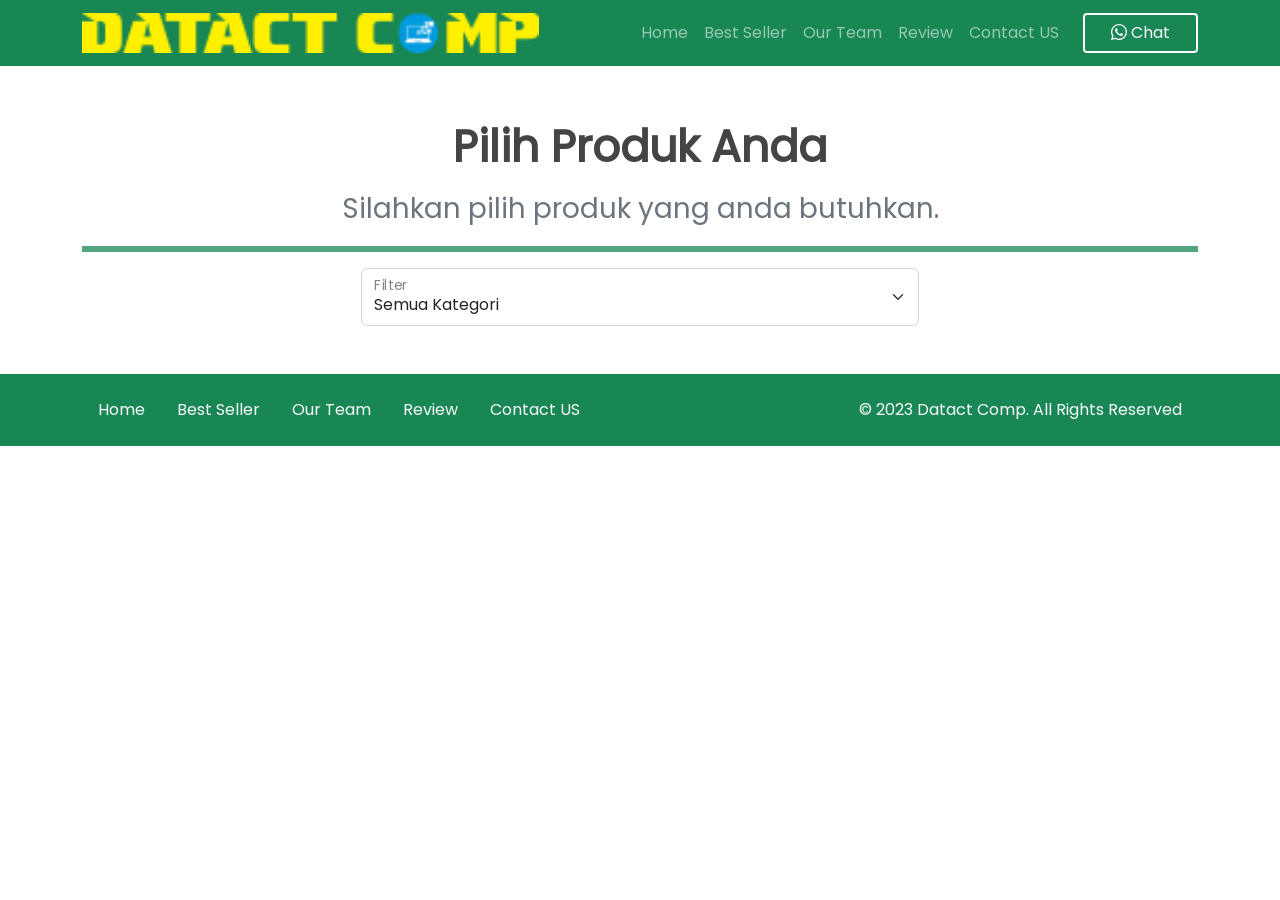
<file: produk.html>
<!DOCTYPE html>
<html lang="id">

<head>
    <meta charset="UTF-8">
    <meta http-equiv="X-UA-Compatible" content="IE=edge">
    <meta name="viewport" content="width=device-width, initial-scale=1.0">
    <link rel="shortcut icon" href="images/favicon/favicon.ico" type="image/x-icon">
    <title>Produk</title>
    <link rel="shortcut icon" href="images/favicon.ico" type="image/x-icon">
    <link rel="stylesheet" href="vendor/bootstrap/bootstrap.min.css">
    <link rel="stylesheet" href="vendor/bootstrap/bootstrap-icons.css">
    <link rel="stylesheet" href="vendor/rk.css">
    <script src="vendor/bootstrap/bootstrap.bundle.min.js"></script>
    <script src="js/jquery-3.6.3.min.js"></script>
    <style>
        /* tulis kode CSS internal di bawah sini */
        section {
            min-height: 90vh;
        }

        img {
            max-width: 100%;
        }




        /* Batas Akhir penulisan kode CSS internal */
    </style>
</head>

<body>
    <!-- Tulis Kode Bootstrap Di Bawah Sini -->


    <nav class="navbar navbar-dark bg-success navbar-expand-lg bisadicopy">
        <div class="container">
            <a class="navbar-brand" href="https://davidwahyu66.github.io/datactcomp/">
                <img src="images/logo/logo_kuy.png" height="40" alt="image">
            </a>
            <button class="navbar-toggler" type="button" data-bs-toggle="collapse" data-bs-target="#navbarNav11"
                aria-controls="navbarNav11" aria-expanded="false" aria-label="Toggle navigation">
                <span class="navbar-toggler-icon"></span>
            </button>
            <div class="collapse navbar-collapse" id="navbarNav11">
                <ul class="navbar-nav ms-auto">
                    <li class="nav-item">
                        <a class="nav-link" href="index.html">Home</a>
                    </li>
                    <li class="nav-item active">
                        <a class="nav-link" href="index.html#best-seller">Best Seller</a>
                    </li>
                    <li class="nav-item">
                        <a class="nav-link" href="index.html#our-team">Our Team</a>
                    </li>
                    <li class="nav-item">
                        <a class="nav-link" href="index.html#review">Review</a>
                    </li>
                    <li class="nav-item">
                        <a class="nav-link" href="index.html#contact-us">Contact US</a>
                    </li>
                </ul>
                <a class="btn btn-outline-light ms-md-3" href="https://wa.me/6281939057999?text=Halo saya mau beli..">
                    <i class="bi bi-whatsapp"></i>
                    Chat
                </a>
            </div>
        </div>
    </nav>
    <div class="container">
        <h1 class="mt-5 text-center">Pilih Produk Anda </h1>
        <p class="text-center fs-3 text-secondary">
            Silahkan pilih produk yang anda butuhkan.
        </p>
        <hr class="border border-success border-3 opacity-75">

        <div class="form-floating w-50 mx-auto">
            <select class="form-select" id="select_kopi" aria-label="Floating label select example">
                <option value="Semua Kategori">Semua Kategori</option>
                <option value="CCTV">Kamera CCTV</option>
                <option value="NETWORKING">Peralatan Jaringan</option>
            </select>
            <label for="select_kopi">Filter</label>
        </div>

        <div class="row" id="baris_produk">




        </div>



    </div>

    </div>



    <!-- Batas Akhir penulisan kode Bootstrap -->
    <script>
        /* Tulis Javascript Di bawah Sini */
        var json = "https://rikikurnia.com/prakerja/api/kopi"
        var json2 = "data.json"

        select_kopi.onchange = function () {
            var pilihan = this.value
            var isi_html = ""
            $.get(json2).then(function (data) {
                var data_kopi = data[pilihan]
                console.log(data_kopi)

                data_kopi.forEach(kopi => {
                    isi_html += ` <div class="col-12 col-md-6 col-lg-3">
                <div class="card mt-3 mx-auto">
                    <img src="${kopi.foto}"
                    <div class="card-body">
                        <h5 class="card-title ms-2">${kopi.nama}</h5>
                        <div class="row">
                            <div class="col py-3 ms-2">
                                ${kopi.size}
                            </div>
                            <div class="col text-primary">
                                ${kopi.harga}
                            </div>
                        </div>
                        <a href="${kopi.link}"
                         class="btn btn-success w-100">
                            <i class="bi bi-cart"></i>
                            Check Out</a>
                    </div>
                </div>
            </div>`

                })

                baris_produk.innerHTML = isi_html
            })
        }
        /* Batas Akhir penulisan kode Javascript */
    </script>


    <footer class="riki-block footer-small bg-success mt-5 py-3">
        <div class="container">
            <div class="row align-items-center">
                <div class="col-12 col-md-8">
                    <ul class="nav justify-content-center justify-content-md-start">
                        <li class="nav-item">
                            <a class="nav-link text-light" href="index.html">Home</a>
                        </li>
                        <li class="nav-item active">
                            <a class="nav-link text-light" href="index.html#best-seller">Best Seller</a>
                        </li>
                        <li class="nav-item">
                            <a class="nav-link text-light" href="index.html#our-team">Our Team</a>
                        </li>
                        <li class="nav-item">
                            <a class="nav-link text-light" href="index.html#review">Review</a>
                        </li>
                        <li class="nav-item">
                            <a class="nav-link text-light" href="index.html#contact-us">Contact US</a>
                        </li>
                    </ul>
                </div>

                <div class="col-12 col-md-4 mt-4 mt-md-0 text-center text-md-right text-light">
                    &copy; 2023 Datact Comp. All Rights Reserved
                </div>
            </div>
        </div>
    </footer>
</body>

</html>
</file>
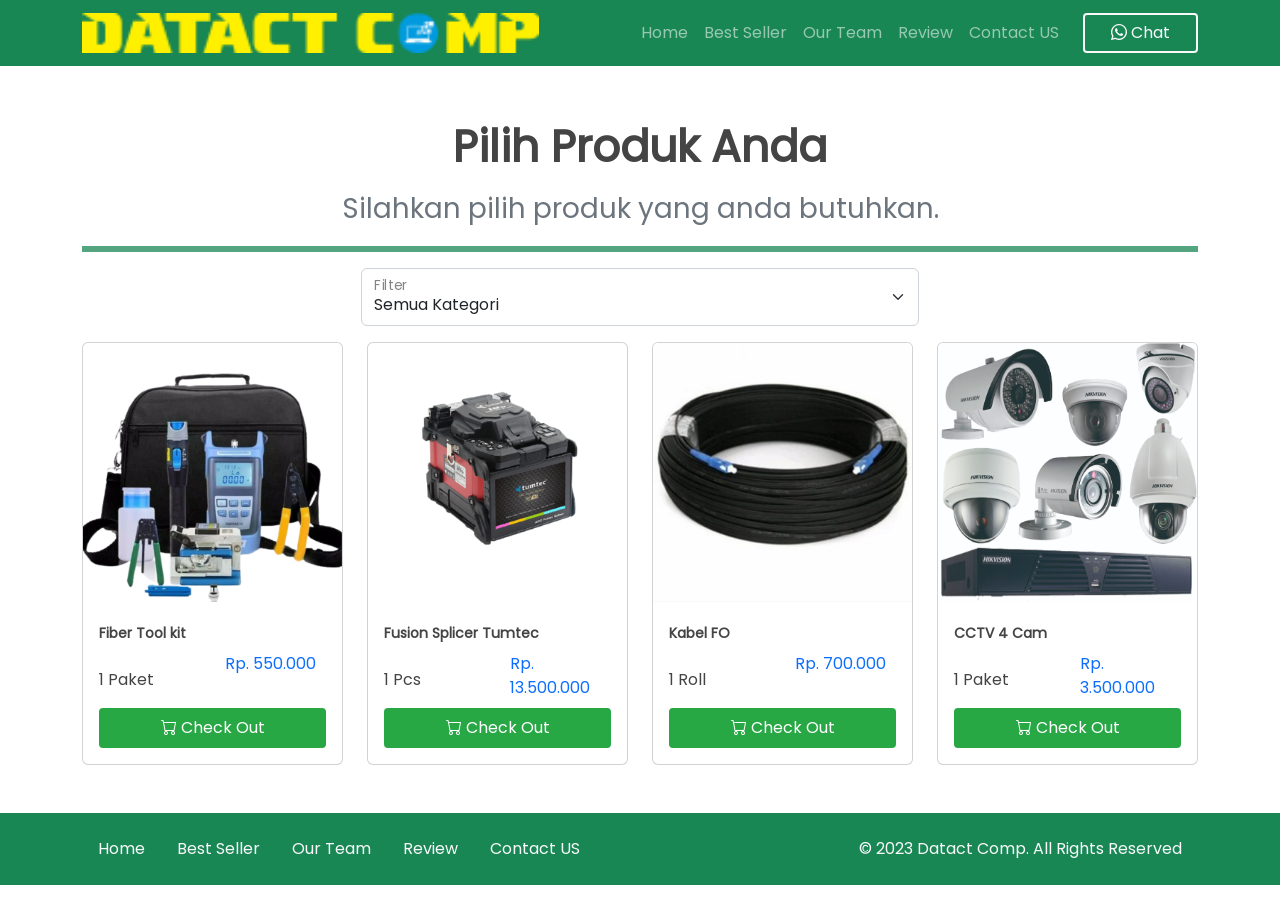
<file: produk2.html>
<!DOCTYPE html>
<html lang="id">

<head>
    <meta charset="UTF-8">
    <meta http-equiv="X-UA-Compatible" content="IE=edge">
    <meta name="viewport" content="width=device-width, initial-scale=1.0">
    <link rel="shortcut icon" href="images/favicon/favicon.ico" type="image/x-icon">
    <title>Produk</title>
    <link rel="shortcut icon" href="images/favicon.ico" type="image/x-icon">
    <link rel="stylesheet" href="vendor/bootstrap/bootstrap.min.css">
    <link rel="stylesheet" href="vendor/bootstrap/bootstrap-icons.css">
    <link rel="stylesheet" href="vendor/rk.css">
    <script src="vendor/bootstrap/bootstrap.bundle.min.js"></script>
    <script src="js/jquery-3.6.3.min.js"></script>
    <style>
        /* tulis kode CSS internal di bawah sini */
        section {
            min-height: 90vh;
        }

        img {
            max-width: 100%;
        }




        /* Batas Akhir penulisan kode CSS internal */
    </style>
</head>

<body>
    <!-- Tulis Kode Bootstrap Di Bawah Sini -->


    <nav class="navbar navbar-dark bg-success navbar-expand-lg bisadicopy">
        <div class="container">
            <a class="navbar-brand" href="https://www.datactcomp.com">
                <img src="images/logo/logo_kuy.png" height="40" alt="image">
            </a>
            <button class="navbar-toggler" type="button" data-bs-toggle="collapse" data-bs-target="#navbarNav11"
                aria-controls="navbarNav11" aria-expanded="false" aria-label="Toggle navigation">
                <span class="navbar-toggler-icon"></span>
            </button>
            <div class="collapse navbar-collapse" id="navbarNav11">
                <ul class="navbar-nav ms-auto">
                    <li class="nav-item">
                        <a class="nav-link" href="index.html">Home</a>
                    </li>
                    <li class="nav-item active">
                        <a class="nav-link" href="index.html#best-seller">Best Seller</a>
                    </li>
                    <li class="nav-item">
                        <a class="nav-link" href="index.html#our-team">Our Team</a>
                    </li>
                    <li class="nav-item">
                        <a class="nav-link" href="index.html#review">Review</a>
                    </li>
                    <li class="nav-item">
                        <a class="nav-link" href="index.html#contact-us">Contact US</a>
                    </li>
                </ul>
                <a class="btn btn-outline-light ms-md-3" href="https://wa.me/6281939057999?text=Halo saya mau beli..">
                    <i class="bi bi-whatsapp"></i>
                    Chat
                </a>
            </div>
        </div>
    </nav>
    <div class="container">
        <h1 class="mt-5 text-center">Pilih Produk Anda </h1>
        <p class="text-center fs-3 text-secondary">
            Silahkan pilih produk yang anda butuhkan.
        </p>
        <hr class="border border-success border-3 opacity-75">

        <div class="form-floating w-50 mx-auto">
            <select class="form-select" id="select_kopi" aria-label="Floating label select example">
                <option selected>Semua Kategori</option>
                <option value="1">Cctv</option>
                <option value="2">Networking</option>
                <option value="3">Fiber Optic</option>
            </select>
            <label for="floatingSelect">Filter</label>
        </div>

        <div class=" row">
            <div class="col-12 col-md-6 col-lg-3">
                <div class="card mt-3 mx-auto">
                    <img src="images/produk/product_toolkitFO.png" class="card-img-top" alt="...">
                    <div class="card-body">
                        <h5 class="card-title">Fiber Tool kit</h5>
                        <div class="row">
                            <div class="col py-3">
                                1 Paket
                            </div>
                            <div class="col text-primary">
                                Rp. 550.000
                            </div>
                        </div>
                        <a href="#" class="btn btn-success w-100">
                            <i class="bi bi-cart"></i>
                            Check Out</a>
                    </div>
                </div>
            </div>
            <div class="col-12 col-md-6 col-lg-3">
                <div class="card mt-3 mx-auto">
                    <img src="images/produk/product_Splicer.png" class="card-img-top" alt="...">
                    <div class="card-body">
                        <h5 class="card-title">Fusion Splicer Tumtec</h5>
                        <div class="row">
                            <div class="col py-3">
                                1 Pcs
                            </div>
                            <div class="col text-primary">
                                Rp. 13.500.000
                            </div>
                        </div>
                        <a href="#" class="btn btn-success w-100">
                            <i class="bi bi-cart"></i>
                            Check Out</a>
                    </div>
                </div>
            </div>
            <div class="col-12 col-md-6 col-lg-3">
                <div class="card mt-3 mx-auto">
                    <img src="images/produk/product_precon.png" class="card-img-top" alt="...">
                    <div class="card-body">
                        <h5 class="card-title">Kabel FO</h5>
                        <div class="row">
                            <div class="col py-3">
                                1 Roll
                            </div>
                            <div class="col text-primary">
                                Rp. 700.000
                            </div>
                        </div>
                        <a href="#" class="btn btn-success w-100">
                            <i class="bi bi-cart"></i>
                            Check Out</a>
                    </div>
                </div>
            </div>
            <div class="col-12 col-md-6 col-lg-3">
                <div class="card mt-3 mx-auto">
                    <img src="images/produk/product_cctv1.jpg" class="card-img-top" alt="...">
                    <div class="card-body">
                        <h5 class="card-title">CCTV 4 Cam</h5>
                        <div class="row">
                            <div class="col py-3">
                                1 Paket
                            </div>
                            <div class="col text-primary">
                                Rp. 3.500.000
                            </div>
                        </div>
                        <a href="#" class="btn btn-success w-100">
                            <i class="bi bi-cart"></i>
                            Check Out</a>
                    </div>
                </div>
            </div>




        </div>



    </div>

    </div>



    <!-- Batas Akhir penulisan kode Bootstrap -->
    <script>
        /* Tulis Javascript Di bawah Sini */


        /* Batas Akhir penulisan kode Javascript */
    </script>


    <footer class="riki-block footer-small bg-success mt-5 py-3">
        <div class="container">
            <div class="row align-items-center">
                <div class="col-12 col-md-8">
                    <ul class="nav justify-content-center justify-content-md-start">
                        <li class="nav-item">
                            <a class="nav-link text-light" href="index.html">Home</a>
                        </li>
                        <li class="nav-item active">
                            <a class="nav-link text-light" href="index.html#best-seller">Best Seller</a>
                        </li>
                        <li class="nav-item">
                            <a class="nav-link text-light" href="index.html#our-team">Our Team</a>
                        </li>
                        <li class="nav-item">
                            <a class="nav-link text-light" href="index.html#review">Review</a>
                        </li>
                        <li class="nav-item">
                            <a class="nav-link text-light" href="index.html#contact-us">Contact US</a>
                        </li>
                    </ul>
                </div>

                <div class="col-12 col-md-4 mt-4 mt-md-0 text-center text-md-right text-light">
                    &copy; 2023 Datact Comp. All Rights Reserved
                </div>
            </div>
        </div>
    </footer>
</body>

</html>
</file>
<file: vendor/rk.css>
/* poppins-300 - latin */
@font-face {
    font-display: swap;
    /* Check https://developer.mozilla.org/en-US/docs/Web/CSS/@font-face/font-display for other options. */
    font-family: 'Poppins';
    font-style: normal;
    font-weight: 400;
    src: url('../fonts/poppins.woff2') format('woff2');
    /* Chrome 5+, Firefox 3.6+, IE 9+, Safari 5.1+ */
}


*,
*::before,
*::after {
    box-sizing: border-box;
}

html {
    font-family: sans-serif;
    line-height: 1.15;
    -webkit-text-size-adjust: 100%;
    -ms-text-size-adjust: 100%;
    -ms-overflow-style: scrollbar;
    -webkit-tap-highlight-color: rgba(0, 0, 0, 0);
}

@-ms-viewport {
    width: device-width;
}

article,
aside,
figcaption,
figure,
footer,
header,
hgroup,
main,
nav,
section {
    display: block;
}

body {
    margin: 0;
    font-family: 'Poppins', Helvetica, Arial;
    font-size: 1em;
    font-weight: 400;
    line-height: 1.5;
    color: #444444;
    text-align: left;
    background-color: #fff;
}

[tabindex="-1"]:focus {
    outline: 0 !important;
}

hr {
    box-sizing: content-box;
    height: 0;
    overflow: visible;
}

h1,
h2,
h3,
h4,
h5,
h6 {
    margin-top: 0;
    margin-bottom: 0.5rem;
}

p {
    margin-top: 0;
    margin-bottom: 1rem;
}

abbr[title],
abbr[data-original-title] {
    text-decoration: underline;
    text-decoration: underline dotted;
    cursor: help;
    border-bottom: 0;
}

address {
    margin-bottom: 1rem;
    font-style: normal;
    line-height: inherit;
}

ol,
ul,
dl {
    margin-top: 0;
    margin-bottom: 1rem;
}

ol ol,
ul ul,
ol ul,
ul ol {
    margin-bottom: 0;
}

dt {
    font-weight: 700;
}

dd {
    margin-bottom: .5rem;
    margin-left: 0;
}

blockquote {
    margin: 0 0 1rem;
}

dfn {
    font-style: italic;
}

b,
strong {
    font-weight: bolder;
}

small {
    font-size: 80%;
}

sub,
sup {
    position: relative;
    font-size: 75%;
    line-height: 0;
    vertical-align: baseline;
}

sub {
    bottom: -.25em;
}

sup {
    top: -.5em;
}

a {
    color: #329ef7;
    text-decoration: none;
    background-color: transparent;
    -webkit-text-decoration-skip: objects;
}

a:hover {
    color: #0056b3;
    text-decoration: underline;
}

a:not([href]):not([tabindex]) {
    color: inherit;
    text-decoration: none;
}

a:not([href]):not([tabindex]):hover,
a:not([href]):not([tabindex]):focus {
    color: inherit;
    text-decoration: none;
}

a:not([href]):not([tabindex]):focus {
    outline: 0;
}

pre,
code,
kbd,
samp {
    font-family: SFMono-Regular, Menlo, Monaco, Consolas, "Liberation Mono", "Courier New", monospace;
    font-size: 1em;
}

pre {
    margin-top: 0;
    margin-bottom: 1rem;
    overflow: auto;
    -ms-overflow-style: scrollbar;
}

figure {
    margin: 0 0 1rem;
}

img {
    vertical-align: middle;
    border-style: none;
}

svg {
    overflow: hidden;
    vertical-align: middle;
}

table {
    border-collapse: collapse;
}

caption {
    padding-top: 0.75rem;
    padding-bottom: 0.75rem;
    color: #6c757d;
    text-align: left;
    caption-side: bottom;
}

th {
    text-align: inherit;
}

label {
    display: inline-block;
    margin-bottom: 0.5rem;
}

button {
    border-radius: 0;
}

button:focus {
    outline: 1px dotted;
    outline: 5px auto -webkit-focus-ring-color;
}

input,
button,
select,
optgroup,
textarea {
    margin: 0;
    font-family: inherit;
    font-size: inherit;
    line-height: inherit;
}

button,
input {
    overflow: visible;
}

button,
select {
    text-transform: none;
}

button,
html [type="button"],
[type="reset"],
[type="submit"] {
    -webkit-appearance: button;
    appearance: button;
}

button::-moz-focus-inner,
[type="button"]::-moz-focus-inner,
[type="reset"]::-moz-focus-inner,
[type="submit"]::-moz-focus-inner {
    padding: 0;
    border-style: none;
}

input[type="radio"],
input[type="checkbox"] {
    box-sizing: border-box;
    padding: 0;
}

input[type="date"],
input[type="time"],
input[type="datetime-local"],
input[type="month"] {
    -webkit-appearance: listbox;
    appearance: listbox;
}

textarea {
    overflow: auto;
    resize: vertical;
}

fieldset {
    min-width: 0;
    padding: 0;
    margin: 0;
    border: 0;
}

legend {
    display: block;
    width: 100%;
    max-width: 100%;
    padding: 0;
    margin-bottom: .5rem;
    font-size: 1.5rem;
    line-height: inherit;
    color: inherit;
    white-space: normal;
}

progress {
    vertical-align: baseline;
}

[type="number"]::-webkit-inner-spin-button,
[type="number"]::-webkit-outer-spin-button {
    height: auto;
}

[type="search"] {
    outline-offset: -2px;
    -webkit-appearance: none;
    appearance: none;
}

[type="search"]::-webkit-search-cancel-button,
[type="search"]::-webkit-search-decoration {
    -webkit-appearance: none;
}

::-webkit-file-upload-button {
    font: inherit;
    -webkit-appearance: button;
}

output {
    display: inline-block;
}

summary {
    display: list-item;
    cursor: pointer;
}

template {
    display: none;
}

[hidden] {
    display: none !important;
}

h1,
h2,
h3,
h4,
h5,
h6,
.h1,
.h2,
.h3,
.h4,
.h5,
.h6 {
    margin-bottom: 0.5rem;
    font-family: inherit;
    font-weight: 600;
    line-height: 1.5;
    color: inherit;
}

h1,
.h1 {
    font-size: 2.75rem;
}

h2,
.h2 {
    font-size: 2rem;
}

h3,
.h3 {
    font-size: 1.125rem;
}

h4,
.h4 {
    font-size: 1rem;
}

h5,
.h5 {
    font-size: 0.875rem;
}

h6,
.h6 {
    font-size: 0.813rem;
}

.lead {
    font-size: 1.4rem;
    font-weight: 400;
}

.display-1 {
    font-size: 6rem;
    font-weight: 300;
    line-height: 1.2;
}

.display-2 {
    font-size: 5.5rem;
    font-weight: 300;
    line-height: 1.2;
}

.display-3 {
    font-size: 4.5rem;
    font-weight: 300;
    line-height: 1.2;
}

.display-4 {
    font-size: 3.5rem;
    font-weight: 300;
    line-height: 1.2;
}

hr {
    margin-top: 1rem;
    margin-bottom: 1rem;
    border: 0;
    border-top: 1px solid rgba(0, 0, 0, 0.1);
}

small,
.small {
    font-size: 80%;
    font-weight: 400;
}

mark,
.mark {
    padding: 0.2em;
    background-color: #fcf8e3;
}

.list-unstyled {
    padding-left: 0;
    list-style: none;
}

.list-inline {
    padding-left: 0;
    list-style: none;
}

.list-inline-item {
    display: inline-block;
}

.list-inline-item:not(:last-child) {
    margin-right: 0.5rem;
}

.initialism {
    font-size: 90%;
    text-transform: uppercase;
}

.blockquote {
    margin-bottom: 1rem;
    font-size: 1.25rem;
}

.blockquote-footer {
    display: block;
    font-size: 80%;
    color: #6c757d;
}

.blockquote-footer::before {
    content: "\2014 \00A0";
}

.form-control {
    display: block;
    width: 100%;
    height: calc(2.25rem + 0.25rem);
    padding: 0.375rem 0.75rem;
    font-size: 1em;
    line-height: 1.5;
    color: #495057;
    background-color: #fff;
    background-clip: padding-box;
    border: 1px solid #ced4da;
    border-radius: 0.25rem;
    transition: border-color 0.15s ease-in-out, box-shadow 0.15s ease-in-out;
}

@media screen and (prefers-reduced-motion: reduce) {
    .form-control {
        transition: none;
    }
}

.form-control::-ms-expand {
    background-color: transparent;
    border: 0;
}

.form-control:focus {
    color: #495057;
    background-color: #fff;
    border-color: #80bdff;
    outline: 0;
    box-shadow: 0 0 0 0.2rem rgba(0, 123, 255, 0.25);
}

.form-control::placeholder {
    color: #6c757d;
    opacity: 1;
}

.form-control:disabled,
.form-control[readonly] {
    background-color: #e9ecef;
    opacity: 1;
}

select.form-control:focus::-ms-value {
    color: #495057;
    background-color: #fff;
}

.form-control-file,
.form-control-range {
    display: block;
    width: 100%;
}

.col-form-label {
    padding-top: calc(0.375rem + 1px);
    padding-bottom: calc(0.375rem + 1px);
    margin-bottom: 0;
    font-size: inherit;
    line-height: 1.5;
}

.col-form-label-lg {
    padding-top: calc(0.5rem + 1px);
    padding-bottom: calc(0.5rem + 1px);
    font-size: 1.25rem;
    line-height: 1.5;
}

.col-form-label-sm {
    padding-top: calc(0.25rem + 1px);
    padding-bottom: calc(0.25rem + 1px);
    font-size: 0.875rem;
    line-height: 1.5;
}

.form-control-plaintext {
    display: block;
    width: 100%;
    padding-top: 0.375rem;
    padding-bottom: 0.375rem;
    margin-bottom: 0;
    line-height: 1.5;
    color: #212529;
    background-color: transparent;
    border: solid transparent;
    border-width: 1px 0;
}

.form-control-plaintext.form-control-sm,
.form-control-plaintext.form-control-lg {
    padding-right: 0;
    padding-left: 0;
}

.form-control-sm {
    height: calc(1.8125rem + 0.25rem);
    padding: 0.25rem 0.5rem;
    font-size: 0.875rem;
    line-height: 1.5;
    border-radius: 0.2rem;
}

.form-control-lg {
    height: calc(2.875rem + 0.25rem);
    padding: 0.5rem 1rem;
    font-size: 1.25rem;
    line-height: 1.5;
    border-radius: 0.3rem;
}

select.form-control[size],
select.form-control[multiple] {
    height: auto;
}

textarea.form-control {
    height: auto;
}

.form-group {
    margin-bottom: 1rem;
}

.form-text {
    display: block;
    margin-top: 0.25rem;
}

.form-row {
    display: flex;
    flex-wrap: wrap;
    margin-right: -5px;
    margin-left: -5px;
}

.form-row>.col,
.form-row>[class*="col-"] {
    padding-right: 5px;
    padding-left: 5px;
}

.form-check {
    position: relative;
    display: block;
    padding-left: 1.25rem;
}

.form-check-input {
    position: absolute;
    margin-top: 0.3rem;
    margin-left: -1.25rem;
}

.form-check-input:disabled~.form-check-label {
    color: #6c757d;
}

.form-check-label {
    margin-bottom: 0;
}

.form-check-inline {
    display: inline-flex;
    align-items: center;
    padding-left: 0;
    margin-right: 0.75rem;
}

.form-check-inline .form-check-input {
    position: static;
    margin-top: 0;
    margin-right: 0.3125rem;
    margin-left: 0;
}

.valid-feedback {
    display: none;
    width: 100%;
    margin-top: 0.25rem;
    font-size: 80%;
    color: #28a745;
}

.valid-tooltip {
    position: absolute;
    top: 100%;
    z-index: 5;
    display: none;
    max-width: 100%;
    padding: 0.25rem 0.5rem;
    margin-top: .1rem;
    font-size: 0.875rem;
    line-height: 1.5;
    color: #fff;
    background-color: rgba(40, 167, 69, 0.9);
    border-radius: 0.25rem;
}

.was-validated .form-control:valid,
.form-control.is-valid,
.was-validated .custom-select:valid,
.custom-select.is-valid {
    border-color: #28a745;
}

.was-validated .form-control:valid:focus,
.form-control.is-valid:focus,
.was-validated .custom-select:valid:focus,
.custom-select.is-valid:focus {
    border-color: #28a745;
    box-shadow: 0 0 0 0.2rem rgba(40, 167, 69, 0.25);
}

.was-validated .form-control:valid~.valid-feedback,
.was-validated .form-control:valid~.valid-tooltip,
.form-control.is-valid~.valid-feedback,
.form-control.is-valid~.valid-tooltip,
.was-validated .custom-select:valid~.valid-feedback,
.was-validated .custom-select:valid~.valid-tooltip,
.custom-select.is-valid~.valid-feedback,
.custom-select.is-valid~.valid-tooltip {
    display: block;
}

.was-validated .form-control-file:valid~.valid-feedback,
.was-validated .form-control-file:valid~.valid-tooltip,
.form-control-file.is-valid~.valid-feedback,
.form-control-file.is-valid~.valid-tooltip {
    display: block;
}

.was-validated .form-check-input:valid~.form-check-label,
.form-check-input.is-valid~.form-check-label {
    color: #28a745;
}

.was-validated .form-check-input:valid~.valid-feedback,
.was-validated .form-check-input:valid~.valid-tooltip,
.form-check-input.is-valid~.valid-feedback,
.form-check-input.is-valid~.valid-tooltip {
    display: block;
}

.was-validated .custom-control-input:valid~.custom-control-label,
.custom-control-input.is-valid~.custom-control-label {
    color: #28a745;
}

.was-validated .custom-control-input:valid~.custom-control-label::before,
.custom-control-input.is-valid~.custom-control-label::before {
    background-color: #71dd8a;
}

.was-validated .custom-control-input:valid~.valid-feedback,
.was-validated .custom-control-input:valid~.valid-tooltip,
.custom-control-input.is-valid~.valid-feedback,
.custom-control-input.is-valid~.valid-tooltip {
    display: block;
}

.was-validated .custom-control-input:valid:checked~.custom-control-label::before,
.custom-control-input.is-valid:checked~.custom-control-label::before {
    background-color: #34ce57;
}

.was-validated .custom-control-input:valid:focus~.custom-control-label::before,
.custom-control-input.is-valid:focus~.custom-control-label::before {
    box-shadow: 0 0 0 1px #fff, 0 0 0 0.2rem rgba(40, 167, 69, 0.25);
}

.was-validated .custom-file-input:valid~.custom-file-label,
.custom-file-input.is-valid~.custom-file-label {
    border-color: #28a745;
}

.was-validated .custom-file-input:valid~.custom-file-label::after,
.custom-file-input.is-valid~.custom-file-label::after {
    border-color: inherit;
}

.was-validated .custom-file-input:valid~.valid-feedback,
.was-validated .custom-file-input:valid~.valid-tooltip,
.custom-file-input.is-valid~.valid-feedback,
.custom-file-input.is-valid~.valid-tooltip {
    display: block;
}

.was-validated .custom-file-input:valid:focus~.custom-file-label,
.custom-file-input.is-valid:focus~.custom-file-label {
    box-shadow: 0 0 0 0.2rem rgba(40, 167, 69, 0.25);
}

.invalid-feedback {
    display: none;
    width: 100%;
    margin-top: 0.25rem;
    font-size: 80%;
    color: #dc3545;
}

.invalid-tooltip {
    position: absolute;
    top: 100%;
    z-index: 5;
    display: none;
    max-width: 100%;
    padding: 0.25rem 0.5rem;
    margin-top: .1rem;
    font-size: 0.875rem;
    line-height: 1.5;
    color: #fff;
    background-color: rgba(220, 53, 69, 0.9);
    border-radius: 0.25rem;
}

.was-validated .form-control:invalid,
.form-control.is-invalid,
.was-validated .custom-select:invalid,
.custom-select.is-invalid {
    border-color: #dc3545;
}

.was-validated .form-control:invalid:focus,
.form-control.is-invalid:focus,
.was-validated .custom-select:invalid:focus,
.custom-select.is-invalid:focus {
    border-color: #dc3545;
    box-shadow: 0 0 0 0.2rem rgba(220, 53, 69, 0.25);
}

.was-validated .form-control:invalid~.invalid-feedback,
.was-validated .form-control:invalid~.invalid-tooltip,
.form-control.is-invalid~.invalid-feedback,
.form-control.is-invalid~.invalid-tooltip,
.was-validated .custom-select:invalid~.invalid-feedback,
.was-validated .custom-select:invalid~.invalid-tooltip,
.custom-select.is-invalid~.invalid-feedback,
.custom-select.is-invalid~.invalid-tooltip {
    display: block;
}

.was-validated .form-control-file:invalid~.invalid-feedback,
.was-validated .form-control-file:invalid~.invalid-tooltip,
.form-control-file.is-invalid~.invalid-feedback,
.form-control-file.is-invalid~.invalid-tooltip {
    display: block;
}

.was-validated .form-check-input:invalid~.form-check-label,
.form-check-input.is-invalid~.form-check-label {
    color: #dc3545;
}

.was-validated .form-check-input:invalid~.invalid-feedback,
.was-validated .form-check-input:invalid~.invalid-tooltip,
.form-check-input.is-invalid~.invalid-feedback,
.form-check-input.is-invalid~.invalid-tooltip {
    display: block;
}

.was-validated .custom-control-input:invalid~.custom-control-label,
.custom-control-input.is-invalid~.custom-control-label {
    color: #dc3545;
}

.was-validated .custom-control-input:invalid~.custom-control-label::before,
.custom-control-input.is-invalid~.custom-control-label::before {
    background-color: #efa2a9;
}

.was-validated .custom-control-input:invalid~.invalid-feedback,
.was-validated .custom-control-input:invalid~.invalid-tooltip,
.custom-control-input.is-invalid~.invalid-feedback,
.custom-control-input.is-invalid~.invalid-tooltip {
    display: block;
}

.was-validated .custom-control-input:invalid:checked~.custom-control-label::before,
.custom-control-input.is-invalid:checked~.custom-control-label::before {
    background-color: #e4606d;
}

.was-validated .custom-control-input:invalid:focus~.custom-control-label::before,
.custom-control-input.is-invalid:focus~.custom-control-label::before {
    box-shadow: 0 0 0 1px #fff, 0 0 0 0.2rem rgba(220, 53, 69, 0.25);
}

.was-validated .custom-file-input:invalid~.custom-file-label,
.custom-file-input.is-invalid~.custom-file-label {
    border-color: #dc3545;
}

.was-validated .custom-file-input:invalid~.custom-file-label::after,
.custom-file-input.is-invalid~.custom-file-label::after {
    border-color: inherit;
}

.was-validated .custom-file-input:invalid~.invalid-feedback,
.was-validated .custom-file-input:invalid~.invalid-tooltip,
.custom-file-input.is-invalid~.invalid-feedback,
.custom-file-input.is-invalid~.invalid-tooltip {
    display: block;
}

.was-validated .custom-file-input:invalid:focus~.custom-file-label,
.custom-file-input.is-invalid:focus~.custom-file-label {
    box-shadow: 0 0 0 0.2rem rgba(220, 53, 69, 0.25);
}

.form-inline {
    display: flex;
    flex-flow: row wrap;
    align-items: center;
}

.form-inline .form-check {
    width: 100%;
}

@media (min-width: 576px) {
    .form-inline label {
        display: flex;
        align-items: center;
        justify-content: center;
        margin-bottom: 0;
    }

    .form-inline .form-group {
        display: flex;
        flex: 0 0 auto;
        flex-flow: row wrap;
        align-items: center;
        margin-bottom: 0;
    }

    .form-inline .form-control {
        display: inline-block;
        width: auto;
        vertical-align: middle;
    }

    .form-inline .form-control-plaintext {
        display: inline-block;
    }

    .form-inline .input-group,
    .form-inline .custom-select {
        width: auto;
    }

    .form-inline .form-check {
        display: flex;
        align-items: center;
        justify-content: center;
        width: auto;
        padding-left: 0;
    }

    .form-inline .form-check-input {
        position: relative;
        margin-top: 0;
        margin-right: 0.25rem;
        margin-left: 0;
    }

    .form-inline .custom-control {
        align-items: center;
        justify-content: center;
    }

    .form-inline .custom-control-label {
        margin-bottom: 0;
    }
}

.btn {
    display: inline-block;
    font-weight: 400;
    text-align: center;
    white-space: nowrap;
    vertical-align: middle;
    user-select: none;
    border: 0.125rem solid transparent;
    padding: 0.375rem 1.625rem;
    font-size: 1em;
    line-height: 1.5;
    border-radius: 0.25rem;
    transition: color 0.15s ease-in-out, background-color 0.15s ease-in-out, border-color 0.15s ease-in-out, box-shadow 0.15s ease-in-out;
}

@media screen and (prefers-reduced-motion: reduce) {
    .btn {
        transition: none;
    }
}

.btn:hover,
.btn:focus {
    text-decoration: none;
}

.btn:focus,
.btn.focus {
    outline: 0;
    box-shadow: 0 0 0 0.2rem rgba(0, 123, 255, 0.25);
}

.btn.disabled,
.btn:disabled {
    opacity: 0.65;
}

.btn:not(:disabled):not(.disabled) {
    cursor: pointer;
}

a.btn.disabled,
fieldset:disabled a.btn {
    pointer-events: none;
}

.btn-primary {
    color: #fff;
    background-color: #329ef7;
    border-color: #329ef7;
}

.btn-primary:hover {
    color: #fff;
    background-color: #0d8df6;
    border-color: #0986ed;
}

.btn-primary:focus,
.btn-primary.focus {
    box-shadow: 0 0 0 0.2rem rgba(50, 158, 247, 0.5);
}

.btn-primary.disabled,
.btn-primary:disabled {
    color: #fff;
    background-color: #329ef7;
    border-color: #329ef7;
}

.btn-primary:not(:disabled):not(.disabled):active,
.btn-primary:not(:disabled):not(.disabled).active,
.show>.btn-primary.dropdown-toggle {
    color: #fff;
    background-color: #0986ed;
    border-color: #097fe0;
}

.btn-primary:not(:disabled):not(.disabled):active:focus,
.btn-primary:not(:disabled):not(.disabled).active:focus,
.show>.btn-primary.dropdown-toggle:focus {
    box-shadow: 0 0 0 0.2rem rgba(50, 158, 247, 0.5);
}

.btn-secondary {
    color: #fff;
    background-color: #fe6655;
    border-color: #fe6655;
}

.btn-secondary:hover {
    color: #fff;
    background-color: #fe442f;
    border-color: #fe3822;
}

.btn-secondary:focus,
.btn-secondary.focus {
    box-shadow: 0 0 0 0.2rem rgba(254, 102, 85, 0.5);
}

.btn-secondary.disabled,
.btn-secondary:disabled {
    color: #fff;
    background-color: #fe6655;
    border-color: #fe6655;
}

.btn-secondary:not(:disabled):not(.disabled):active,
.btn-secondary:not(:disabled):not(.disabled).active,
.show>.btn-secondary.dropdown-toggle {
    color: #fff;
    background-color: #fe3822;
    border-color: #fe2d16;
}

.btn-secondary:not(:disabled):not(.disabled):active:focus,
.btn-secondary:not(:disabled):not(.disabled).active:focus,
.show>.btn-secondary.dropdown-toggle:focus {
    box-shadow: 0 0 0 0.2rem rgba(254, 102, 85, 0.5);
}

.btn-success {
    color: #fff;
    background-color: #28a745;
    border-color: #28a745;
}

.btn-success:hover {
    color: #fff;
    background-color: #218838;
    border-color: #1e7e34;
}

.btn-success:focus,
.btn-success.focus {
    box-shadow: 0 0 0 0.2rem rgba(40, 167, 69, 0.5);
}

.btn-success.disabled,
.btn-success:disabled {
    color: #fff;
    background-color: #28a745;
    border-color: #28a745;
}

.btn-success:not(:disabled):not(.disabled):active,
.btn-success:not(:disabled):not(.disabled).active,
.show>.btn-success.dropdown-toggle {
    color: #fff;
    background-color: #1e7e34;
    border-color: #1c7430;
}

.btn-success:not(:disabled):not(.disabled):active:focus,
.btn-success:not(:disabled):not(.disabled).active:focus,
.show>.btn-success.dropdown-toggle:focus {
    box-shadow: 0 0 0 0.2rem rgba(40, 167, 69, 0.5);
}

.btn-info {
    color: #fff;
    background-color: #17a2b8;
    border-color: #17a2b8;
}

.btn-info:hover {
    color: #fff;
    background-color: #138496;
    border-color: #117a8b;
}

.btn-info:focus,
.btn-info.focus {
    box-shadow: 0 0 0 0.2rem rgba(23, 162, 184, 0.5);
}

.btn-info.disabled,
.btn-info:disabled {
    color: #fff;
    background-color: #17a2b8;
    border-color: #17a2b8;
}

.btn-info:not(:disabled):not(.disabled):active,
.btn-info:not(:disabled):not(.disabled).active,
.show>.btn-info.dropdown-toggle {
    color: #fff;
    background-color: #117a8b;
    border-color: #10707f;
}

.btn-info:not(:disabled):not(.disabled):active:focus,
.btn-info:not(:disabled):not(.disabled).active:focus,
.show>.btn-info.dropdown-toggle:focus {
    box-shadow: 0 0 0 0.2rem rgba(23, 162, 184, 0.5);
}

.btn-warning {
    color: #212529;
    background-color: #ffc107;
    border-color: #ffc107;
}

.btn-warning:hover {
    color: #212529;
    background-color: #e0a800;
    border-color: #d39e00;
}

.btn-warning:focus,
.btn-warning.focus {
    box-shadow: 0 0 0 0.2rem rgba(255, 193, 7, 0.5);
}

.btn-warning.disabled,
.btn-warning:disabled {
    color: #212529;
    background-color: #ffc107;
    border-color: #ffc107;
}

.btn-warning:not(:disabled):not(.disabled):active,
.btn-warning:not(:disabled):not(.disabled).active,
.show>.btn-warning.dropdown-toggle {
    color: #212529;
    background-color: #d39e00;
    border-color: #c69500;
}

.btn-warning:not(:disabled):not(.disabled):active:focus,
.btn-warning:not(:disabled):not(.disabled).active:focus,
.show>.btn-warning.dropdown-toggle:focus {
    box-shadow: 0 0 0 0.2rem rgba(255, 193, 7, 0.5);
}

.btn-danger {
    color: #fff;
    background-color: #dc3545;
    border-color: #dc3545;
}

.btn-danger:hover {
    color: #fff;
    background-color: #c82333;
    border-color: #bd2130;
}

.btn-danger:focus,
.btn-danger.focus {
    box-shadow: 0 0 0 0.2rem rgba(220, 53, 69, 0.5);
}

.btn-danger.disabled,
.btn-danger:disabled {
    color: #fff;
    background-color: #dc3545;
    border-color: #dc3545;
}

.btn-danger:not(:disabled):not(.disabled):active,
.btn-danger:not(:disabled):not(.disabled).active,
.show>.btn-danger.dropdown-toggle {
    color: #fff;
    background-color: #bd2130;
    border-color: #b21f2d;
}

.btn-danger:not(:disabled):not(.disabled):active:focus,
.btn-danger:not(:disabled):not(.disabled).active:focus,
.show>.btn-danger.dropdown-toggle:focus {
    box-shadow: 0 0 0 0.2rem rgba(220, 53, 69, 0.5);
}

.btn-light {
    color: #212529;
    background-color: #f8f9fa;
    border-color: #f8f9fa;
}

.btn-light:hover {
    color: #212529;
    background-color: #e2e6ea;
    border-color: #dae0e5;
}

.btn-light:focus,
.btn-light.focus {
    box-shadow: 0 0 0 0.2rem rgba(248, 249, 250, 0.5);
}

.btn-light.disabled,
.btn-light:disabled {
    color: #212529;
    background-color: #f8f9fa;
    border-color: #f8f9fa;
}

.btn-light:not(:disabled):not(.disabled):active,
.btn-light:not(:disabled):not(.disabled).active,
.show>.btn-light.dropdown-toggle {
    color: #212529;
    background-color: #dae0e5;
    border-color: #d3d9df;
}

.btn-light:not(:disabled):not(.disabled):active:focus,
.btn-light:not(:disabled):not(.disabled).active:focus,
.show>.btn-light.dropdown-toggle:focus {
    box-shadow: 0 0 0 0.2rem rgba(248, 249, 250, 0.5);
}

.btn-dark {
    color: #fff;
    background-color: #343a40;
    border-color: #343a40;
}

.btn-dark:hover {
    color: #fff;
    background-color: #23272b;
    border-color: #1d2124;
}

.btn-dark:focus,
.btn-dark.focus {
    box-shadow: 0 0 0 0.2rem rgba(52, 58, 64, 0.5);
}

.btn-dark.disabled,
.btn-dark:disabled {
    color: #fff;
    background-color: #343a40;
    border-color: #343a40;
}

.btn-dark:not(:disabled):not(.disabled):active,
.btn-dark:not(:disabled):not(.disabled).active,
.show>.btn-dark.dropdown-toggle {
    color: #fff;
    background-color: #1d2124;
    border-color: #171a1d;
}

.btn-dark:not(:disabled):not(.disabled):active:focus,
.btn-dark:not(:disabled):not(.disabled).active:focus,
.show>.btn-dark.dropdown-toggle:focus {
    box-shadow: 0 0 0 0.2rem rgba(52, 58, 64, 0.5);
}

.btn-outline-primary {
    color: #329ef7;
    background-color: transparent;
    background-image: none;
    border-color: #329ef7;
}

.btn-outline-primary:hover {
    color: #fff;
    background-color: #329ef7;
    border-color: #329ef7;
}

.btn-outline-primary:focus,
.btn-outline-primary.focus {
    box-shadow: 0 0 0 0.2rem rgba(50, 158, 247, 0.5);
}

.btn-outline-primary.disabled,
.btn-outline-primary:disabled {
    color: #329ef7;
    background-color: transparent;
}

.btn-outline-primary:not(:disabled):not(.disabled):active,
.btn-outline-primary:not(:disabled):not(.disabled).active,
.show>.btn-outline-primary.dropdown-toggle {
    color: #fff;
    background-color: #329ef7;
    border-color: #329ef7;
}

.btn-outline-primary:not(:disabled):not(.disabled):active:focus,
.btn-outline-primary:not(:disabled):not(.disabled).active:focus,
.show>.btn-outline-primary.dropdown-toggle:focus {
    box-shadow: 0 0 0 0.2rem rgba(50, 158, 247, 0.5);
}

.btn-outline-secondary {
    color: #fe6655;
    background-color: transparent;
    background-image: none;
    border-color: #fe6655;
}

.btn-outline-secondary:hover {
    color: #fff;
    background-color: #fe6655;
    border-color: #fe6655;
}

.btn-outline-secondary:focus,
.btn-outline-secondary.focus {
    box-shadow: 0 0 0 0.2rem rgba(254, 102, 85, 0.5);
}

.btn-outline-secondary.disabled,
.btn-outline-secondary:disabled {
    color: #fe6655;
    background-color: transparent;
}

.btn-outline-secondary:not(:disabled):not(.disabled):active,
.btn-outline-secondary:not(:disabled):not(.disabled).active,
.show>.btn-outline-secondary.dropdown-toggle {
    color: #fff;
    background-color: #fe6655;
    border-color: #fe6655;
}

.btn-outline-secondary:not(:disabled):not(.disabled):active:focus,
.btn-outline-secondary:not(:disabled):not(.disabled).active:focus,
.show>.btn-outline-secondary.dropdown-toggle:focus {
    box-shadow: 0 0 0 0.2rem rgba(254, 102, 85, 0.5);
}

.btn-outline-success {
    color: #28a745;
    background-color: transparent;
    background-image: none;
    border-color: #28a745;
}

.btn-outline-success:hover {
    color: #fff;
    background-color: #28a745;
    border-color: #28a745;
}

.btn-outline-success:focus,
.btn-outline-success.focus {
    box-shadow: 0 0 0 0.2rem rgba(40, 167, 69, 0.5);
}

.btn-outline-success.disabled,
.btn-outline-success:disabled {
    color: #28a745;
    background-color: transparent;
}

.btn-outline-success:not(:disabled):not(.disabled):active,
.btn-outline-success:not(:disabled):not(.disabled).active,
.show>.btn-outline-success.dropdown-toggle {
    color: #fff;
    background-color: #28a745;
    border-color: #28a745;
}

.btn-outline-success:not(:disabled):not(.disabled):active:focus,
.btn-outline-success:not(:disabled):not(.disabled).active:focus,
.show>.btn-outline-success.dropdown-toggle:focus {
    box-shadow: 0 0 0 0.2rem rgba(40, 167, 69, 0.5);
}

.btn-outline-info {
    color: #17a2b8;
    background-color: transparent;
    background-image: none;
    border-color: #17a2b8;
}

.btn-outline-info:hover {
    color: #fff;
    background-color: #17a2b8;
    border-color: #17a2b8;
}

.btn-outline-info:focus,
.btn-outline-info.focus {
    box-shadow: 0 0 0 0.2rem rgba(23, 162, 184, 0.5);
}

.btn-outline-info.disabled,
.btn-outline-info:disabled {
    color: #17a2b8;
    background-color: transparent;
}

.btn-outline-info:not(:disabled):not(.disabled):active,
.btn-outline-info:not(:disabled):not(.disabled).active,
.show>.btn-outline-info.dropdown-toggle {
    color: #fff;
    background-color: #17a2b8;
    border-color: #17a2b8;
}

.btn-outline-info:not(:disabled):not(.disabled):active:focus,
.btn-outline-info:not(:disabled):not(.disabled).active:focus,
.show>.btn-outline-info.dropdown-toggle:focus {
    box-shadow: 0 0 0 0.2rem rgba(23, 162, 184, 0.5);
}

.btn-outline-warning {
    color: #ffc107;
    background-color: transparent;
    background-image: none;
    border-color: #ffc107;
}

.btn-outline-warning:hover {
    color: #212529;
    background-color: #ffc107;
    border-color: #ffc107;
}

.btn-outline-warning:focus,
.btn-outline-warning.focus {
    box-shadow: 0 0 0 0.2rem rgba(255, 193, 7, 0.5);
}

.btn-outline-warning.disabled,
.btn-outline-warning:disabled {
    color: #ffc107;
    background-color: transparent;
}

.btn-outline-warning:not(:disabled):not(.disabled):active,
.btn-outline-warning:not(:disabled):not(.disabled).active,
.show>.btn-outline-warning.dropdown-toggle {
    color: #212529;
    background-color: #ffc107;
    border-color: #ffc107;
}

.btn-outline-warning:not(:disabled):not(.disabled):active:focus,
.btn-outline-warning:not(:disabled):not(.disabled).active:focus,
.show>.btn-outline-warning.dropdown-toggle:focus {
    box-shadow: 0 0 0 0.2rem rgba(255, 193, 7, 0.5);
}

.btn-outline-danger {
    color: #dc3545;
    background-color: transparent;
    background-image: none;
    border-color: #dc3545;
}

.btn-outline-danger:hover {
    color: #fff;
    background-color: #dc3545;
    border-color: #dc3545;
}

.btn-outline-danger:focus,
.btn-outline-danger.focus {
    box-shadow: 0 0 0 0.2rem rgba(220, 53, 69, 0.5);
}

.btn-outline-danger.disabled,
.btn-outline-danger:disabled {
    color: #dc3545;
    background-color: transparent;
}

.btn-outline-danger:not(:disabled):not(.disabled):active,
.btn-outline-danger:not(:disabled):not(.disabled).active,
.show>.btn-outline-danger.dropdown-toggle {
    color: #fff;
    background-color: #dc3545;
    border-color: #dc3545;
}

.btn-outline-danger:not(:disabled):not(.disabled):active:focus,
.btn-outline-danger:not(:disabled):not(.disabled).active:focus,
.show>.btn-outline-danger.dropdown-toggle:focus {
    box-shadow: 0 0 0 0.2rem rgba(220, 53, 69, 0.5);
}

.btn-outline-light {
    color: #f8f9fa;
    background-color: transparent;
    background-image: none;
    border-color: #f8f9fa;
}

.btn-outline-light:hover {
    color: #212529;
    background-color: #f8f9fa;
    border-color: #f8f9fa;
}

.btn-outline-light:focus,
.btn-outline-light.focus {
    box-shadow: 0 0 0 0.2rem rgba(248, 249, 250, 0.5);
}

.btn-outline-light.disabled,
.btn-outline-light:disabled {
    color: #f8f9fa;
    background-color: transparent;
}

.btn-outline-light:not(:disabled):not(.disabled):active,
.btn-outline-light:not(:disabled):not(.disabled).active,
.show>.btn-outline-light.dropdown-toggle {
    color: #212529;
    background-color: #f8f9fa;
    border-color: #f8f9fa;
}

.btn-outline-light:not(:disabled):not(.disabled):active:focus,
.btn-outline-light:not(:disabled):not(.disabled).active:focus,
.show>.btn-outline-light.dropdown-toggle:focus {
    box-shadow: 0 0 0 0.2rem rgba(248, 249, 250, 0.5);
}

.btn-outline-dark {
    color: #343a40;
    background-color: transparent;
    background-image: none;
    border-color: #343a40;
}

.btn-outline-dark:hover {
    color: #fff;
    background-color: #343a40;
    border-color: #343a40;
}

.btn-outline-dark:focus,
.btn-outline-dark.focus {
    box-shadow: 0 0 0 0.2rem rgba(52, 58, 64, 0.5);
}

.btn-outline-dark.disabled,
.btn-outline-dark:disabled {
    color: #343a40;
    background-color: transparent;
}

.btn-outline-dark:not(:disabled):not(.disabled):active,
.btn-outline-dark:not(:disabled):not(.disabled).active,
.show>.btn-outline-dark.dropdown-toggle {
    color: #fff;
    background-color: #343a40;
    border-color: #343a40;
}

.btn-outline-dark:not(:disabled):not(.disabled):active:focus,
.btn-outline-dark:not(:disabled):not(.disabled).active:focus,
.show>.btn-outline-dark.dropdown-toggle:focus {
    box-shadow: 0 0 0 0.2rem rgba(52, 58, 64, 0.5);
}

.btn-link {
    font-weight: 400;
    color: #329ef7;
    background-color: transparent;
}

.btn-link:hover {
    color: #0056b3;
    text-decoration: underline;
    background-color: transparent;
    border-color: transparent;
}

.btn-link:focus,
.btn-link.focus {
    text-decoration: underline;
    border-color: transparent;
    box-shadow: none;
}

.btn-link:disabled,
.btn-link.disabled {
    color: #6c757d;
    pointer-events: none;
}

.btn-lg {
    padding: 0.5rem 1.625rem;
    font-size: 1.25rem;
    line-height: 1.5;
    border-radius: 0.3rem;
}

.btn-sm {
    padding: 0.25rem 1.625rem;
    font-size: 0.875rem;
    line-height: 1.5;
    border-radius: 0.2rem;
}

.btn-block {
    display: block;
    width: 100%;
}

.btn-block+.btn-block {
    margin-top: 0.5rem;
}

input[type="submit"].btn-block,
input[type="reset"].btn-block,
input[type="button"].btn-block {
    width: 100%;
}

.shadow-sm {
    box-shadow: 0 0.125rem 0.25rem rgba(0, 0, 0, 0.075) !important;
}

.shadow {
    box-shadow: 0 0.3125rem 0.875rem 0 rgba(129, 129, 129, 0.2) !important;
}

.shadow-lg {
    box-shadow: 0 1rem 3rem rgba(0, 0, 0, 0.175) !important;
}

.shadow-none {
    box-shadow: none !important;
}

h1,
h2,
h3,
h4,
h5,
h6,
.h1,
.h2,
.h3,
.h4,
.h5,
.h6 {
    margin-top: 0.3rem;
}

p {
    color: #8892a0;
    font-weight: 400;
}

.rounded {
    overflow: hidden;
}

.rounded-bottom-0 {
    border-bottom-left-radius: 0 !important;
    border-bottom-right-radius: 0 !important;
}

.riki-block {
    -webkit-font-smoothing: antialiased;
    -moz-osx-font-smoothing: grayscale;
    text-rendering: optimizelegibility;
    padding: 7.5rem 0;
    position: relative;
    background-size: cover;
    background-position: center;
    background-repeat: no-repeat;
    overflow: hidden;
    background-color: #FFFFFF;
}

.riki-block .container {
    background-position: center;
    background-repeat: no-repeat;
    background-size: contain;
}

.riki-block .container.bg-r {
    background-position: right;
}

.riki-block.fdb-viewport {
    min-height: calc(100% - 2 * 7.5rem);
}

.riki-block.fdb-viewport .container {
    min-height: calc(100% - 2 * 7.5rem);
}

.riki-block.fdb-image-bg {
    color: #f2f2f2;
}

.riki-block .fdb-box {
    background: #FFFFFF;
    padding: 3.75rem 2.5rem;
    overflow: hidden;
    color: #444444;
    border-radius: 0.25rem;
    box-shadow: 0 0.3125rem 0.875rem 0 rgba(129, 129, 129, 0.2) !important;
}

.riki-block .fdb-touch {
    border-top: solid 0.3125rem #329ef7;
    z-index: 2;
}

.riki-block img+p,
.riki-block img+h3,
.riki-block img+h4 {
    margin-top: 1.25rem;
}

.riki-block img+h1,
.riki-block img+h2 {
    margin-top: 2.5rem;
}

.riki-block .col-fill-left {
    width: 50%;
    position: absolute;
    left: 0;
    top: 0;
    bottom: 0;
    background-size: cover;
    background-position: center;
    z-index: 1;
}

.riki-block .col-fill-left+div {
    position: relative;
    z-index: 2;
}

.riki-block .col-fill-right {
    width: 50%;
    position: absolute;
    right: 0;
    top: 0;
    bottom: 0;
    background-size: cover;
    background-position: center;
    z-index: 1;
}

.riki-block .col-fill-right+div {
    position: relative;
    z-index: 2;
}

.riki-block img.fdb-icon {
    width: auto;
    width: 3.75rem;
}

.riki-block img.fdb-icon-round {
    width: auto;
    width: 3.75rem;
}

.riki-block .row-100 {
    height: 6.25rem;
    width: 100%;
}

.riki-block .row-50 {
    height: 3.125rem;
    width: 100%;
}

.riki-block .row-70 {
    height: 4.375rem;
    width: 100%;
}

footer {
    padding: 1.875rem 0 !important;
}

footer.footer-large {
    padding: 6.25rem 0 !important;
}

footer .flex-column .nav-link {
    padding-left: 0;
}

footer.bg-dark {
    background: #2d313c;
    color: #f2f2f2;
}

footer.bg-dark a {
    color: #f2f2f2;
}

footer a {
    color: #444444;
}

header {
    background-color: #FFFFFF;
}

header .navbar-nav a.nav-link {
    color: #777;
}

header .navbar-nav a.nav-link:hover {
    color: #329ef7;
}

header .navbar-nav .active a.nav-link {
    color: #444444;
    font-weight: 700;
}

header .navbar-toggler-icon {
    background-image: url("data:image/svg+xml;charset=utf8,%3Csvg viewBox='0 0 30 30' xmlns='http://www.w3.org/2000/svg'%3E%3Cpath stroke='rgba(0, 0, 0, 0.5)' stroke-width='2' stroke-linecap='round' stroke-miterlimit='10' d='M4 7h22M4 15h22M4 23h22'/%3E%3C/svg%3E");
}

header.bg-dark .navbar-nav a.nav-link {
    color: #dcdcdc;
}

header.bg-dark .navbar-nav a.nav-link:hover {
    color: #329ef7;
}

header.bg-dark .navbar-nav .active a.nav-link {
    color: #FFFFFF;
}

header.bg-dark .navbar-toggler-icon {
    background-image: url("data:image/svg+xml;charset=utf8,%3Csvg viewBox='0 0 32 32' xmlns='http://www.w3.org/2000/svg'%3E%3Cpath stroke='#fff' stroke-width='2' stroke-linecap='round' stroke-miterlimit='10' d='M4 8h24M4 16h24M4 24h24'/%3E%3C/svg%3E");
}

header+header {
    border-top: solid 0.0625rem #EEE;
}

.bg-dark {
    background-color: #2d313c;
    color: #f2f2f2;
}

.bg-dark p.lead {
    color: white;
}

.bg-gray {
    background-color: #f4f7fe;
    color: #444444;
}

@media (min-width: 1400px) {
    .riki-block .container {
        max-width: 1140px;
    }
}

@media (max-width: 600px) {

    .riki-block.profile-section .col-fill-right,
    .riki-block.profile-section .col-fill-left {
        width: 100%;
    }
}

section {
    min-height: 90vh;
}
</file>
